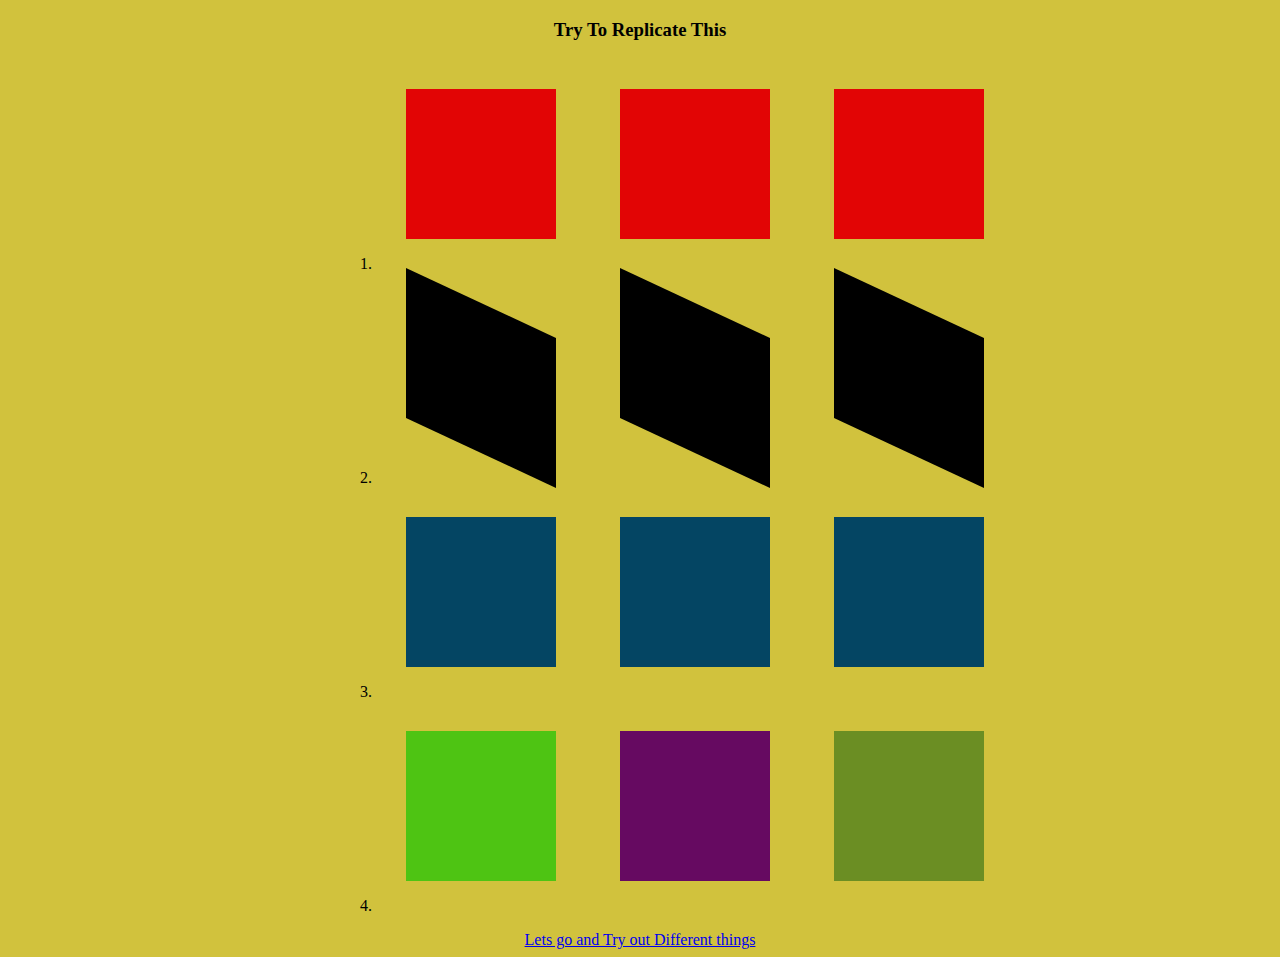
<file: index.html>
<!DOCTYPE html>
<html lang="en">
<head>
    <meta charset="UTF-8">
    <meta http-equiv="X-UA-Compatible" content="IE=edge">
    <meta name="viewport" content="width=device-width, initial-scale=1.0">
    <title>CSS Assesment 5</title>
    <link rel="stylesheet" href="css1.css">
</head>
<body>
    <h3>Try To Replicate This</h3>
<ol>
    <li>
        <div class="box row1"></div>
        <div class="box row1"></div>
        <div class="box row1"></div>
    </li>
    <li>
        <div class="box row2"></div>
        <div class="box row2"></div>
        <div class="box row2"></div>
    </li>
    <li>
        <div class="box row3"></div>
        <div class="box row3"></div>
        <div class="box row3"></div>
    </li>
    <li>
        <div class="box row4"></div>
        <div class="box row5"></div>
        <div class="box row6"></div>
    </li>
</ol>
<div class="aref">
<a href="index2.html">Lets go and Try out Different things</a>
</div>

</body>
</html>
</file>
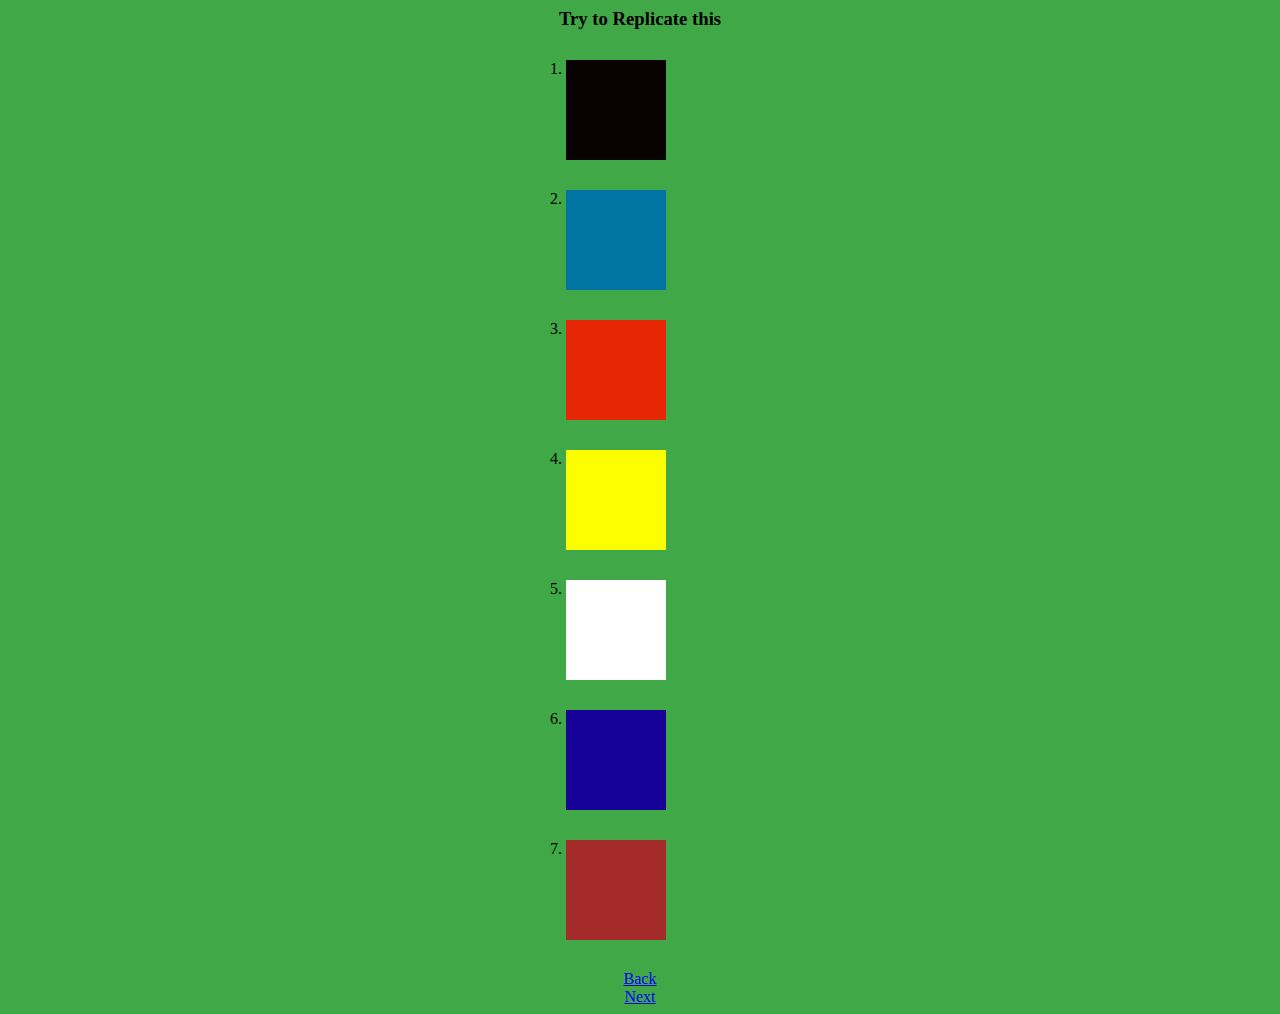
<file: index2.html>
<html lang="en">
<head>
    <meta charset="UTF-8">
    <meta http-equiv="X-UA-Compatible" content="IE=edge">
    <meta name="viewport" content="width=device-width, initial-scale=1.0">
    <title>CSS Assesment 5</title>
    <link rel="stylesheet" href="css2.css">
</head>
<body>
    <h3>Try to Replicate this</h3>
    <ol>
        <li class="box" id="box1"></li>
        <li class="box" id="box2"></li>
        <li class="box" id="box3"></li>
        <li class="box" id="box4"></li>
        <li class="box" id="box5"></li>
        <li class="box" id="box6"></li>
        <li class="box" id="box7"></li>
    </ol>
    <div class="aref">
    <a href="./index.html">Back</a><br>
    <a href="./index3.html">Next</a>
    </div>
</body>
</html>
</file>
<file: css1.css>
body{
    background: rgb(209, 194, 61);
}
h3{
    text-align: center;
}
.aref{
    text-align: center;
}

ol{
   padding-left: 23rem;
}
.box {
    height: 150px;
    width: 150px;
    margin: 30px;
}
.row1 {
    display: inline-block;
    background-color: rgb(226, 5, 5);
    animation-name: firstrow;
    animation-duration: 2s;
    animation-direction: alternate-reverse;
    animation-iteration-count: infinite;
    
}

@keyframes firstrow{
0%{
    transform: skew(-30deg);
}
100%{
    transform: skew(30deg);
} 
}
.row2{
    display: inline-block;
    background-color: rgb(0, 0, 0);
    animation-name: secondrow;
    animation-duration: 4s;
    animation-direction: alternate;
    animation-iteration-count: infinite;
    animation-timing-function: linear;
    transform: skew(0,25deg);
}
@keyframes secondrow{

50%{
    transform: skew(0,-25deg);}

}
.row3{
    display: inline-block;
    background-color: rgb(4, 69, 99);
    animation-name: thirdrow;
    animation-duration: 2s;
    animation-direction: alternate;
    animation-iteration-count: infinite;
    animation-timing-function: linear;
  
}
@keyframes thirdrow{
0%{
transform: rotate(0deg);
}
25%{
    transform: rotate(90deg);
}
50%{
    transform: rotate(180deg);
}
75%{
    transform: rotate(270deg);
}
100%{
    transform: rotate(360deg);
}
}


.row4{
    display: inline-block;
    background-color: rgba(16, 197, 0, 0.678);
    animation-name: firstbox;
    animation-duration: 2s;
    animation-direction: alternate;
    animation-iteration-count: infinite;
    animation-timing-function: linear;
    
}

@keyframes firstbox{
    0% {
        transform: scaley(0.5);
    }
    
    50% {
        transform: scaleY(1);
    }
    100% {
        transform: scaley(0.5);
    }
}
.row5{
    display: inline-block;
    background-color: rgb(102, 10, 97);
    animation-name: secondbox;
    animation-duration: 2s;
    animation-direction: alternate;
    animation-iteration-count: infinite;
    animation-timing-function: linear;
    
}
@keyframes secondbox{
    50%{
        width: 75px;
    }
    100%{
        width: 150px;
    }
}

.row6{
    display: inline-block;
    background-color: olivedrab;
    animation-name: thirdbox;
    animation-duration: 2s;
    animation-direction: alternate;
    animation-iteration-count: infinite;
    animation-timing-function: linear;
    
}
@keyframes thirdbox{
    0%{
    transform: rotate(0deg);
    }
    25%{
        transform: rotate(90deg);
    }
    50%{
        transform: rotate(180deg);
    }
    75%{
        transform: rotate(270deg);
    }
    100%{
        transform: rotate(360deg);
    }
    }
</file>
<file: css2.css>
html{
    background: rgb(65, 168, 71);
}
h3{
    text-align: center;
}
.aref{
    text-align: center;
}

ol{
   padding-left: 33rem;
}
.box{
    height: 100px;
    width: 100px;
    margin: 30px;
}
#box1{
    background: rgb(8, 2, 2);
    transition: 2s;
}
#box1:hover{
    width: 350px;
}
#box2{
    background: rgb(0, 117, 163);
    transition: 2s;
}
#box2:hover{
    width: 300px;
    height: 300px;
}
#box3{
    background: rgb(230, 38, 4);
    transition: 2s linear;
}
#box3:hover{
    width: 300px;
}
#box4{
    background: rgb(251, 255, 0);
    transition: 2s ease;
}
#box4:hover{
    width: 300px;
}
#box5{
    background: rgb(255, 255, 255);
    transition: 2s ease-in;
}
#box5:hover{
    width: 300px;
}
#box6{
    background: rgb(22, 0, 150);
    transition: 2s ease-out;
}
#box6:hover{
    width: 300px;
}
#box7{
    background: brown;
    transition: 2s ease-in-out;
}
#box7:hover{
    width: 300px;
}
</file>
